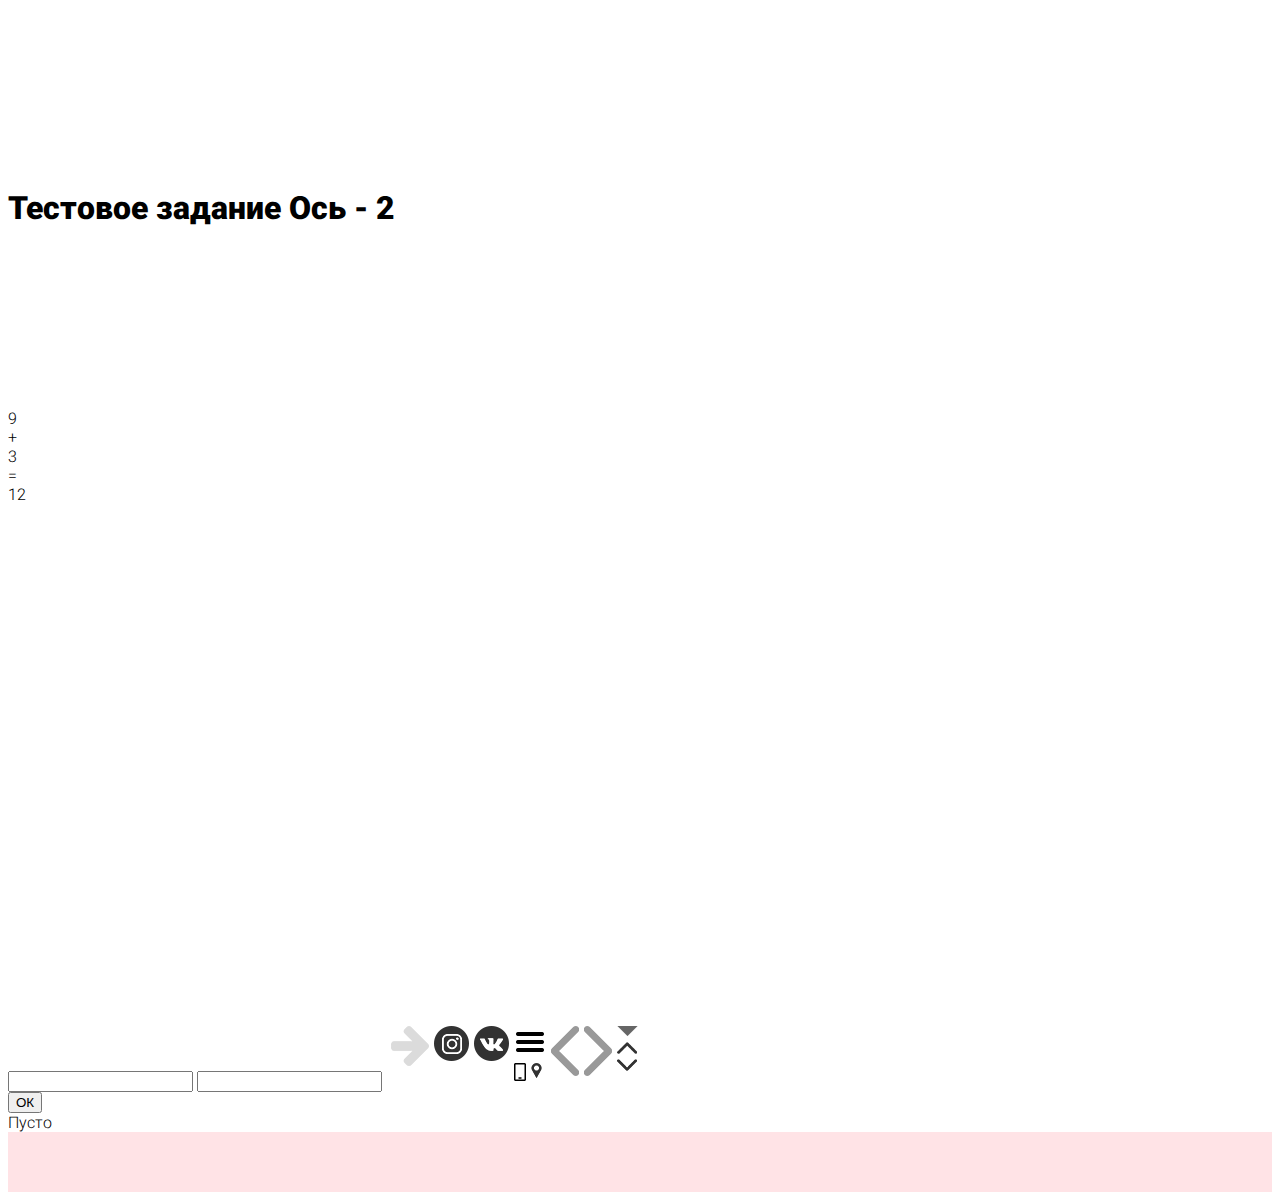
<file: index.html>
<!DOCTYPE html>
<html lang="en">
  <head>
    <meta charset="utf-8">
    <meta name="viewport" content="width=device-width, initial-scale=1, shrink-to-fit=no">
    <link rel="stylesheet" type="text/css" href="assets/css/style.css">
    <script src="assets/js/jq.js"></script>
    <title>Hello, world!</title>
  </head>
  <body>
  	<div id="wrapper">
	<header>	
	</header>
	<div class="container">
		<div class="row">
			<div class="col-12">
				<div class="void160"></div>
				<h1 class="text-center">Тестовое задание Ось - 2</h1>
				<div class="void160"></div>
			</div>
		</div>
	</div>
	<div id="work-table">
		<div class="container">			
			<div class="row">
				<div class="col-12">
					<form method="get" id="ajax_form" action="" >
					<div class="row">
						<div class="col-12 text-center">
							<div class="qwest d-flex align-items-center justify-content-center">
								<div class="addend_1"></div>
								<div class="sign">+</div>
								<div class="addend_2"></div>
								<div class="equal">=</div>
								<div class="answer"><input type="text" name="answer"></div>
							</div>
						</div>
					</div>					
					<div class="p-5 m-5">
						<input type="text" name="addend1">
						<input type="text" name="addend2">
						<img src="assets/images/sprite.png" alt="img">
					</div>
					<input  type="button" value="ОК">
					</form>
					<div class="out">Пусто</div>
				</div>
			</div>
		</div>		
	</div>

	<footer>
	</footer>	
	<script src="assets/js/functions.js"></script>
  </body>
</html>
</file>
<file: assets/css/style.css>
.fontl{font-family:fontl,sans-serif}.fontr{font-family:fontr,sans-serif}.fontm{font-family:fontm,sans-serif}.fontb{font-family:fontb,sans-serif}.clear{clear:both}.hid{visibility:hidden}.fl{float:left}.fr{float:right}.abs{position:absolute}.rel{position:relative}.fix{position:fixed}.white{color:#fff}.black{color:#000}.color1{color:#e00a1e}.color2{color:#ffcace}.color3,a.white:hover{color:#fff}a.black:hover{color:#1a1a1a}a.color1:hover{color:#af0817}a.color2:hover{color:#ff979f}a.color3:hover{color:#e6e6e6}a.white:focus{color:#fff}a.black:focus{color:#333}a.color1:focus,a.color2:focus{color:#7e0611}a.color3:focus,a.white-st:hover{color:#fff}a.black-st:hover{color:#000}a.color1-st:hover{color:#e00a1e}a.color2-st:hover{color:#ffcace}a.color3-st:hover{color:#fff}a.nline,a.nline01,a.nline:hover{text-decoration:none}a.nline01:hover,a.nline10{text-decoration:underline}a.nline10:hover{text-decoration:none}.color1-bg{background-color:#e00a1e}.color2-bg{background-color:#ffcace}.color3-bg{background-color:#fff}.btn-color1{background-color:#e00a1e;background-image:-webkit-gradient(linear,left top,left bottom,from(#e00a1e),to(#c8091b));background-image:-webkit-linear-gradient(top,#e00a1e,#c8091b);background-image:-moz-linear-gradient(top,#e00a1e,#c8091b);background-image:-o-linear-gradient(top,#e00a1e,#c8091b);background-image:linear-gradient(to bottom,#e00a1e,#c8091b);border-color:#c8091b;color:#fff}.btn-color1:hover{background-color:#af0817;background-image:-webkit-gradient(linear,left top,left bottom,from(#af0817),to(#c8091b));background-image:-webkit-linear-gradient(top,#af0817,#c8091b);background-image:-moz-linear-gradient(top,#af0817,#c8091b);background-image:-o-linear-gradient(top,#af0817,#c8091b);background-image:linear-gradient(to bottom,#af0817,#c8091b);color:#fff}.btn-color1:active{background-color:#970714;background-image:-webkit-gradient(linear,left top,left bottom,from(#970714),to(#970714));background-image:-webkit-linear-gradient(top,#970714,#970714);background-image:-moz-linear-gradient(top,#970714,#970714);background-image:-o-linear-gradient(top,#970714,#970714);background-image:linear-gradient(to bottom,#970714,#970714);color:#fff}.lh1{line-height:1}.lh1i25{line-height:1.25}.lh1i5{line-height:1.5}.lh2{line-height:2}.ls0{letter-spacing:0}.ls1{letter-spacing:1px}.ls1i5{letter-spacing:1.5px}.ls2{letter-spacing:2px}.ls3{letter-spacing:3px}.ls4{letter-spacing:4px}.ls5{letter-spacing:5px}.ls6{letter-spacing:6px}.ls8{letter-spacing:8px}.op10{-webkit-opacity:1;-moz-opacity:1;opacity:1}.op9{-webkit-opacity:.9;-moz-opacity:.9;opacity:.9}.op8{-webkit-opacity:.8;-moz-opacity:.8;opacity:.8}.op7{-webkit-opacity:.7;-moz-opacity:.7;opacity:.7}.op6{-webkit-opacity:.6;-moz-opacity:.6;opacity:.6}.op5{-webkit-opacity:.5;-moz-opacity:.5;opacity:.5}.op4{-webkit-opacity:.4;-moz-opacity:.4;opacity:.4}.op3{-webkit-opacity:.3;-moz-opacity:.3;opacity:.3}.op2{-webkit-opacity:.2;-moz-opacity:.2;opacity:.2}.op1{-webkit-opacity:.1;-moz-opacity:.1;opacity:.1}.op0{-webkit-opacity:0;-moz-opacity:0;opacity:0}.fs12{font-size:.75em}.fs14{font-size:.875em}.fs16{font-size:1em}.fs18{font-size:1.125em}.fs20{font-size:1.25em}.fs24{font-size:1.5em}.fs26{font-size:1.625em}.fs28{font-size:1.75em}.fs32{font-size:2em}.fs34{font-size:2.125em}.fs36{font-size:2.25em}.fs40{font-size:2.5em}.fs48{font-size:3em}.fs64{font-size:4em}.fs80{font-size:5em}.fs96{font-size:6em}.void4{height:.25em}.void10{height:.625em}.void20{height:1.25em}.void40{height:2.5em}.void80{height:5em}.void160{height:10em}@font-face{font-family:fontb;src:url(../fonts/roboto/Robotoblack.eot);src:url(../fonts/roboto/Robotoblack.eot?#iefix) format('embedded-opentype'),url(../fonts/roboto/Robotoblack.woff) format('woff'),url(../fonts/roboto/Robotoblack.ttf) format('truetype'),url(../fonts/roboto/Robotoblack.svg#fontb) format('svg');font-weight:'600';font-style:normal}@font-face{font-family:fontm;src:url(../fonts/roboto/Robotomedium.eot);src:url(../fonts/roboto/Robotomedium.eot?#iefix) format('embedded-opentype'),url(../fonts/roboto/Robotomedium.woff) format('woff'),url(../fonts/roboto/Robotomedium.ttf) format('truetype'),url(../fonts/roboto/Robotomedium.svg#fontm) format('svg');font-weight:'500';font-style:normal}@font-face{font-family:fontr;src:url(../fonts/roboto/roboto-regular.eot);src:url(../fonts/roboto/roboto-regular.eot?#iefix) format('embedded-opentype'),url(../fonts/roboto/roboto-regular.woff) format('woff'),url(../fonts/roboto/roboto-regular.ttf) format('truetype'),url(../fonts/roboto/roboto-regular.svg#fontr) format('svg');font-weight:'400';font-style:normal}@font-face{font-family:fontl;src:url(../fonts/roboto/Robotolight.eot);src:url(../fonts/roboto/Robotolight.eot?#iefix) format('embedded-opentype'),url(../fonts/roboto/Robotolight.woff) format('woff'),url(../fonts/roboto/Robotolight.ttf) format('truetype'),url(../fonts/roboto/Robotolight.svg#fontl) format('svg');font-weight:'300';font-style:normal}.fixmenu{position:fixed;top:0;left:0;z-index:10;width:100%;box-shadow:1px 1px 1px rgba(0,0,0,.2)}.title{font-size:2em;font-family:fontm;text-transform:uppercase;margin:1em 0 .4em}.des{font-size:1.5em;font-family:fontl;margin:.4em 0;-webkit-opacity:.7;-moz-opacity:.7;opacity:.7}.dropdown .dropdown-toggle{position:absolute;right:-5px;top:10px}.galarey{display:flex;flex-wrap:wrap}.galarey div{flex:1 1 250px}.galarey div img{width:100%;height:100%;object-fit:cover}.modal-header .close{border:0;margin:0;padding:0}.owl-item{float:left}.owl-nav{position:absolute;display:flex;width:100%;height:100%;top:0;left:0}.owl-next,.owl-prev{position:absolute;height:100%;background:0 0;border:none;font-size:1.5em;color:#ffcace}.owl-next:hover,.owl-prev:hover{color:#e00a1e;background:0 0}.owl-prev{left:0}.owl-next{right:0}.owl-dots{display:flex;width:100%;justify-content:center;position:relative;z-index:1}.owl-dot{width:10px;height:10px;margin:10px 4px;border:none;font-family:fontb;border-radius:100%;color:#fff;cursor:pointer;padding:.2em 0 0;font-size:1.125em;background:#ffcace}.owl-dot:hover{background:#e00a1e}.owl-dot.active{background:#af0817;color:#fff}.nav-tabs>li.active>a,.nav-tabs>li.active>a:focus,.nav-tabs>li.active>a:hover{border-color:#fff}.nav>li>a{position:relative;display:inline;padding:0}.nav-tabs>li>a:hover{border-color:#fff}.nav>li>a:focus,.nav>li>a:hover{text-decoration:none;background-color:#fff}.nav .open>a,.nav .open>a:focus,.nav .open>a:hover{color:#e00a1e!important;border-color:#fff;background-color:#fff}.dropdown-menu li{text-align:left}.dropdown-menu>li>a:focus,.dropdown-menu>li>a:hover{background:0 0}.dropdown-menu>.active>a,.dropdown-menu>.active>a:focus,.dropdown-menu>.active>a:hover,.dropdown-menu>li>a:focus,.dropdown-menu>li>a:hover{background-color:#fff}body{font-family:fontl,sans-serif;font-size:16px}p{margin:0}h1{font-family:fontb;font-weight:600}button{display:block;color:#fff;font-size:1em;text-align:center;cursor:pointer;font-weight:900;border-color:#c8091b;background:#e00a1e;background-image:-webkit-gradient(linear,left top,left bottom,from(#e00a1e),to(#7e0611));background-image:-webkit-linear-gradient(top,#e00a1e,#7e0611);background-image:-moz-linear-gradient(top,#e00a1e,#7e0611);background-image:-o-linear-gradient(top,#e00a1e,#7e0611);background-image:linear-gradient(to bottom,#e00a1e,#7e0611)}button:hover{background:#fff;color:#1a1a1a}button:focus{outline:0}.btn{margin-bottom:.2em;border:1px solid}input[type=checkbox]{display:none}input[type=checkbox]+label{display:block;position:relative;padding-left:35px;margin-bottom:20px;font:1em/1.25em fontr,Arial,sans-serif;color:#333;cursor:pointer;-webkit-user-select:none;-moz-user-select:none;-ms-user-select:none}input[type=checkbox]+label:last-child{margin-bottom:1em}input[type=checkbox]+label:before{content:'';display:block;width:20px;height:20px;border:1px solid #e00a1e;position:absolute;left:0;top:0;-webkit-opacity:.6;-moz-opacity:.6;opacity:.6;-webkit-transition:all .12s,border-color .08s;transition:all .12s,border-color .08s}input[type=checkbox]:checked+label:before{width:10px;top:-5px;left:5px;border-radius:0;-webkit-opacity:1;-moz-opacity:1;opacity:1;border-top-color:transparent;border-left-color:transparent;-webkit-transform:rotate(45deg);transform:rotate(45deg)}input[type=radio]{display:none}input[type=radio]+label{display:block;position:relative;padding-left:35px;margin-bottom:20px;font:1em/1.25em fontr,Arial,sans-serif;color:#e00a1e;cursor:pointer;-webkit-user-select:none;-moz-user-select:none;-ms-user-select:none}input[type=radio]+label:last-child{margin-bottom:1em}input[type=radio]+label:before{content:'';display:block;width:20px;height:20px;border:1px solid #e00a1e;position:absolute;left:0;top:0;border-radius:10px;-webkit-opacity:.6;-moz-opacity:.6;opacity:.6;-webkit-transition:all .12s,border-color .08s;transition:all .12s,border-color .08s}input[type=radio]:checked+label:before{width:10px;top:-5px;left:5px;border-radius:0;-webkit-opacity:1;-moz-opacity:1;opacity:1;border-top-color:transparent;border-left-color:transparent;-webkit-transform:rotate(45deg);transform:rotate(45deg)}a{color:#e00a1e;font-family:fontl;text-decoration-line:underline}a:hover{color:#af0817;text-decoration-line:none;outline:0}a:focus{color:#7e0611;outline:0}ul{list-style:none}header nav#glavmenu{background:#fff}header nav#glavmenu .navbar-header .navbar-toggle{border-color:#ffcace}header nav#glavmenu .navbar-header .navbar-toggle .icon-bar{background-color:#ffcace}header nav#glavmenu .navbar-header .navbar-toggle:hover{background-color:#ffcace;background-image:-webkit-gradient(linear,left top,left bottom,from(#ffcace),to(#ffb0b6));background-image:-webkit-linear-gradient(top,#ffcace,#ffb0b6);background-image:-moz-linear-gradient(top,#ffcace,#ffb0b6);background-image:-o-linear-gradient(top,#ffcace,#ffb0b6);background-image:linear-gradient(to bottom,#ffcace,#ffb0b6)}header nav#glavmenu .navbar-header .navbar-toggle:hover .icon-bar{background-color:#fff}header nav#glavmenu ul:after,header nav#glavmenu ul:before{display:none}header nav#glavmenu ul li a{color:#222;text-decoration:none}header nav#glavmenu ul li a:hover,header nav#glavmenu ul li.active a{color:#e00a1e}header nav#glavmenu ul.dropdown-menu{margin-top:1em}#block1{background:0 0}#block2{background:url(../images/bg.jpg) center no-repeat}#block2 img{width:100%;-webkit-box-shadow:0 0 2px rgba(0,0,0,.4);box-shadow:0 0 2px rgba(0,0,0,.4)}.blog{margin:4em 0;position:relative}.blog .card{box-shadow:0 0 20px #ccc}.blog .card img{width:100%;height:12em}footer{background:#ffe3e6;padding:30px 0}footer .fa{font-size:26px;margin:0 5px}@media screen and (max-width:990px){body{font-size:14px}p{margin:4px 0}.owl-pagination{display:none}.owl-next,.owl-prev{font-size:24px}.owl-prev{left:0}.owl-next{right:0}header nav#glavmenu ul{width:auto}header nav#glavmenu ul li{margin:0;width:100%}header nav#glavmenu ul.dropdown-menu{position:relative!important;transform:translate3d(0,0,0)!important;width:100%;box-shadow:none;border:0;margin:6px 0}header nav#glavmenu ul.dropdown-menu li{border-bottom:1px solid #ddd}header nav#glavmenu ul.dropdown-menu li:first-child{border-top:1px solid #ddd}#block1,#block2,#block3,#face{height:auto}#block1 img,#block2 img,#block3 img{max-width:100%}}
</file>
